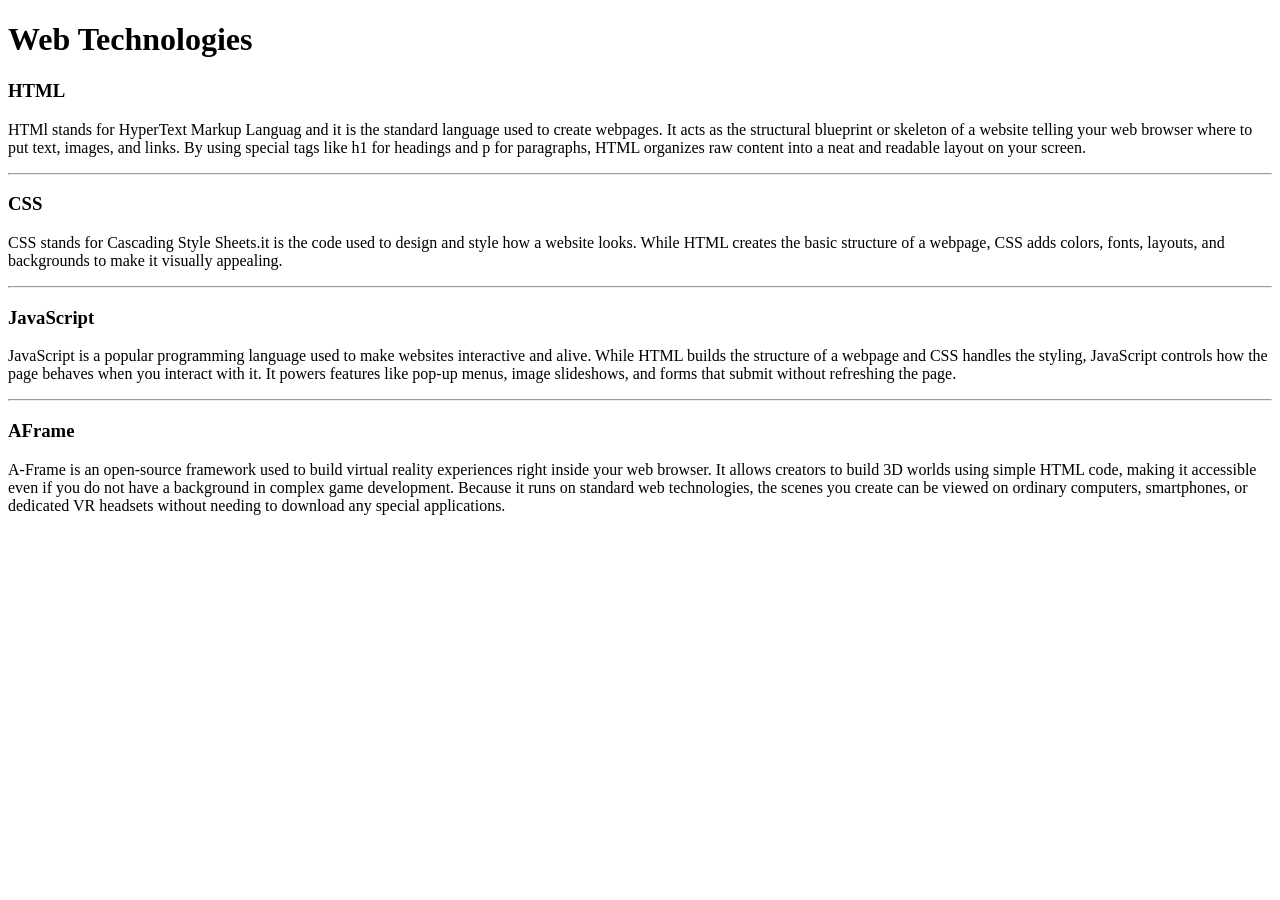
<file: WebDev_Unit1/WDLesson1_1Practical/index.html>
<!DOCTYPE html>
<!-- Lesson 1:How do we display text on a web page?
     Resources 
      https://www.w3schools.com/html/html_intro.asp
      https://www.w3schools.com/tags/tag_hr.asp
      https://www.w3schools.com/tags/tag_hn.asp
      https://www.w3schools.com/tags/tag_p.asp
-->

<html>
  <head>
    <!-- Challenge 1: Change the title of the page to Web Technologies -->
    <title>Web Technologies</title>
  </head>
  <body>
    <!-- Challenge 2: Create a heading, h1 for Web Technologies -->
    <h1> Web Technologies</h1>
    
    <!-- Challenge 3: Create a heading, h3 for HTML -->
    <h3> HTML</h3>
    <!-- Challenge 4: Create a paragraph explaining what is HTML. At least 3 sentences. -->
    <p> HTMl stands for HyperText Markup Languag and it is the standard language used to create webpages. It acts as the structural blueprint or skeleton of a website telling your web browser where to put text, images, and links. By using special tags like h1 for headings and p for paragraphs, HTML organizes raw content into a neat and readable layout on your screen.

    <!-- Challenge 4a: Insert a horizontal rule, hr -->
    <hr>
    
    <!-- Challenge 5: Create a heading, h3 for CSS -->
    <h3> CSS </h3>
    <!-- Challenge 6: Create a paragraph explaining what is CSS.  At least 3 sentences. -->
    <p> CSS stands for Cascading Style Sheets.it is the code used to design and style how a website looks. While HTML creates the basic structure of a webpage, CSS adds colors, fonts, layouts, and backgrounds to make it visually appealing. 
    <!-- Challenge 6a: Insert a horizontal rule, hr -->
    <hr>
    <!-- Challenge 7: Create a heading, h3 for JavaScript -->
    <h3> JavaScript </h3>
    <!-- Challenge 8: Create a paragraph explaining what is JavaScript.  At least 3 sentences. -->
    <p>JavaScript is a popular programming language used to make websites interactive and alive. While HTML builds the structure of a webpage and CSS handles the styling, JavaScript controls how the page behaves when you interact with it. It powers features like pop-up menus, image slideshows, and forms that submit without refreshing the page.</p>
    <!-- Challenge 8a: Insert a horizontal rule, hr -->
    <hr>
    
    <!-- Challenge Bonus: Similar to the concepts above add one more web technology using a heading and paragraph.  Here are some suggestions of concepts: JQuery, Bootstrap, AFrame -->
     <h3> AFrame </h3>
     <p> A-Frame is an open-source framework used to build virtual reality experiences right inside your web browser. It allows creators to build 3D worlds using simple HTML code, making it accessible even if you do not have a background in complex game development. Because it runs on standard web technologies, the scenes you create can be viewed on ordinary computers, smartphones, or dedicated VR headsets without needing to download any special applications.</p>
  </body>
</html>
</file>
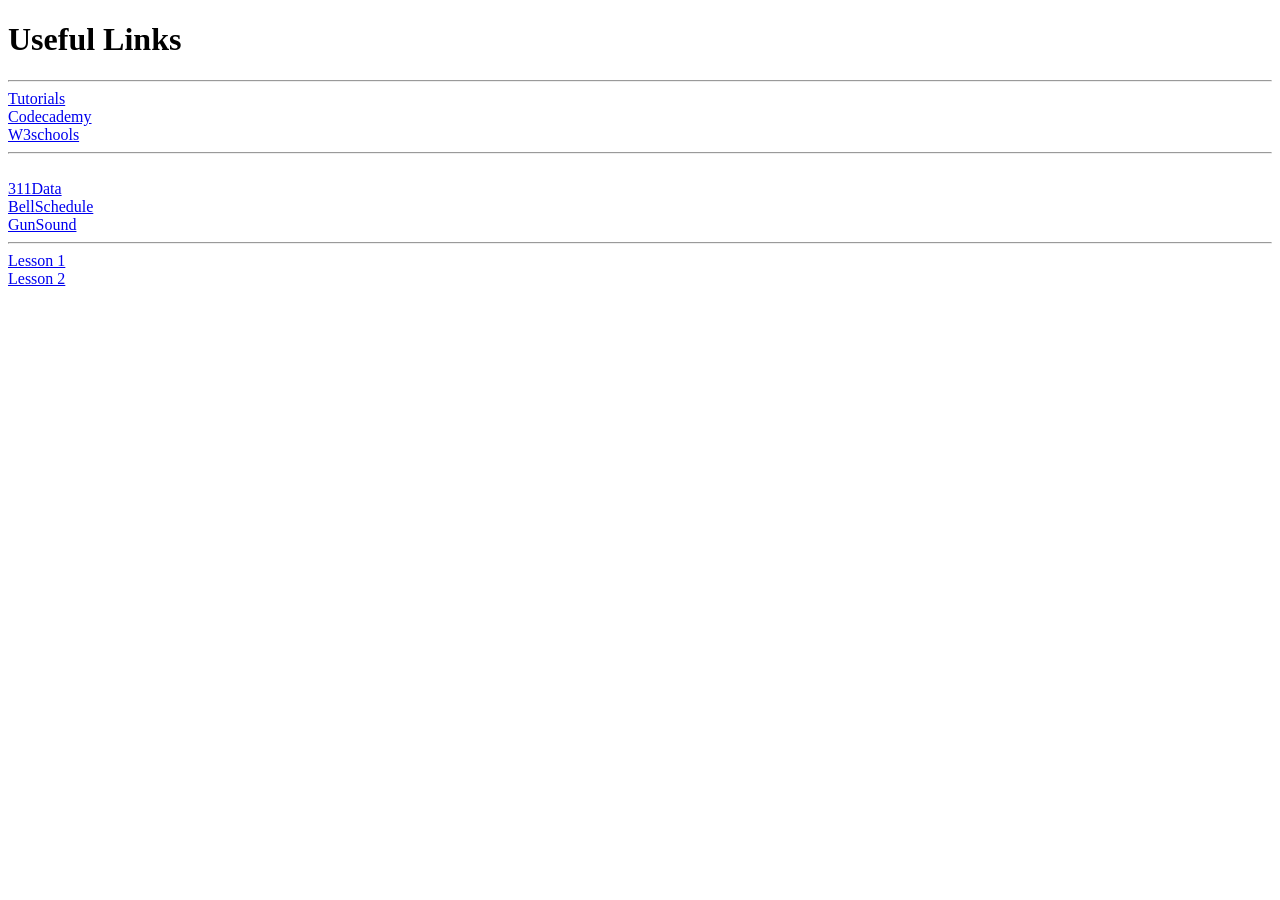
<file: WebDev_Unit1/WDLesson1_3Practical/index.html>
<!DOCTYPE html>
<!-- Lesson 3: How do we hyperlink resources?
<!-- Resources 
      https://www.w3schools.com/html/html_links.asp
      https://www.w3schools.com/tags/tag_a.asp
-->

<html>
  <head>
    <title>Exploring Links</title>
  </head>
  <body>
    <!-- Example of a link to a website 
        <a href="http://www.baysidehighschool.org/"> w3schools </a> 
    -->
    <!-- Challenge 1: Add a heading for "Useful Links". -->
    <h1> Useful Links</h1>
    <!-- Challenge 2: Add a horizontal rule underneath. -->
    <hr>
    <!-- Challenge 3: Create a link to https://www.tutorialspoint.com/ -->
    <a href="https://www.tutorialspoint.com/">Tutorials </a>
    <!-- Challenge 4: Add a break to skip down to the next line -->
    <br>
    <!-- Challenge 5: Create a link to https://www.codecademy.com/ -->
    <a href="https://www.codecademy.com/">Codecademy</a>
    <!-- Challenge 6: Add a break to skip down to the next line -->
    <br>
    <!-- Challenge 7: Create a link to https://www.w3schools.com/ -->
    <a href="https://www.w3schools.com/">W3schools</a>
    <!-- Challenge 8: Add a horizontal rule and break -->
    <hr>
    <br>
    <!-- Example of link to an internal sources 
      <a href="resources/dukenukem.jpg"> Duke Nukem </a> <br>
    -->
    <!-- Challenge 9: Create links for the rest of the items located in resources -->
    <a href="resources/311Data.js"> 311Data </a> <br>
    <a href="resources/BellSchedule.pdf"> BellSchedule</a> <br>
    <a href="resources/GUN.WAV"> GunSound</a> <br>
    <hr>
    
  <!-- Challenge Bonus: Create links to your Lesson 1 and Lesson 2 Activities.  Hint: Use the same link that you posted in Google Classroom for the submission of each Lesson Activity -->
   <a href="https://andrewc579.github.io/WebDev/WebDev_Unit1/WDLesson1_1Practical/index.html"> Lesson 1</a> <br>  
   <a href="https://andrewc579.github.io/WebDev/WebDev_Unit1/WDLesson1_2Practical/index.html"> Lesson 2</a>
  </body>
</html>
</file>
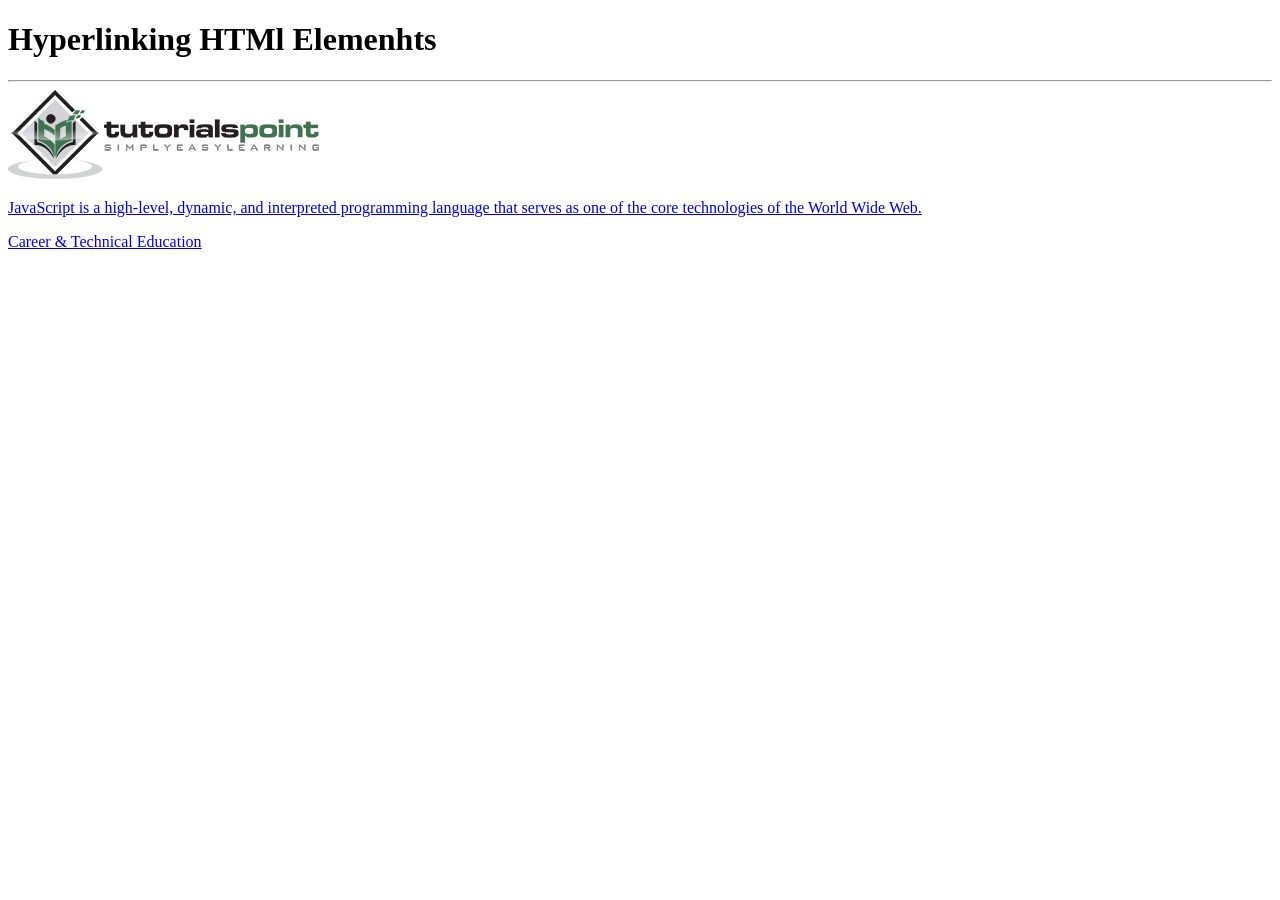
<file: WebDev_Unit1/WDLesson1_4Practical/index.html>
<!DOCTYPE html>
<!-- WD Lesson 1.4: How can we make HTML Elements into hyperlinks? -->
<!-- Resources 
      https://www.w3schools.com/html/html_links.asp
      https://www.w3schools.com/tags/tag_a.asp
-->

<html>
  <head>
    <title>Exploring Links II</title>
  </head>
  <body>
    <!-- Example of an HTML Element as a link to a website that opens in a new tab
    <a href="https://www.w3schools.com/" target="_blank"> 
      <img src="w3schools.jpg" height="100">
    </a>
    --> 
    <!-- Challenge 1: Add a heading with "Hyperlinking HTML Elements" followed by a horizontal rule-->
    <h1>Hyperlinking HTMl Elemenhts</h1>
    <hr>

    <!-- Challenge 2: Add the image for tutorialpoints that is stored locally and make it
     a hyperlink to  https://www.tutorialspoint.com/ that will open in a new tab -->
     <a href="https://www.tutorialspoint.com/" target="_blank">
      <img src="tutorialpoint.png">
     </a>

    <!-- Challenge 3: Add a paragraph describing JavaScript and make the paragraph a hyperlink to 
     https://javascript.info/ that will open in the SAME tab.-->
     <a href="https://javascript.info/" target="_self">
      <p> JavaScript is a high-level, dynamic, and interpreted programming language that serves as one of the core technologies of the World Wide Web.</p>
     </a>

    <!-- Challenge 4: Add an <h2> for "Career & Technical Education" and make the heading a hyperlink to 
      the cte.html file which is stored internally in the folder.  
      Note: You can link to other web pages.  This is how websites are created! -->
      <a href="cte.html"
        <h2>Career & Technical Education</h2>
      </a>
    <!-- Challenge Bonus:  Complete all the challenges located in cte.html.  
     Note: Click on cte.html to open the html file and start editing. -->
  </body>
</html>
</file>
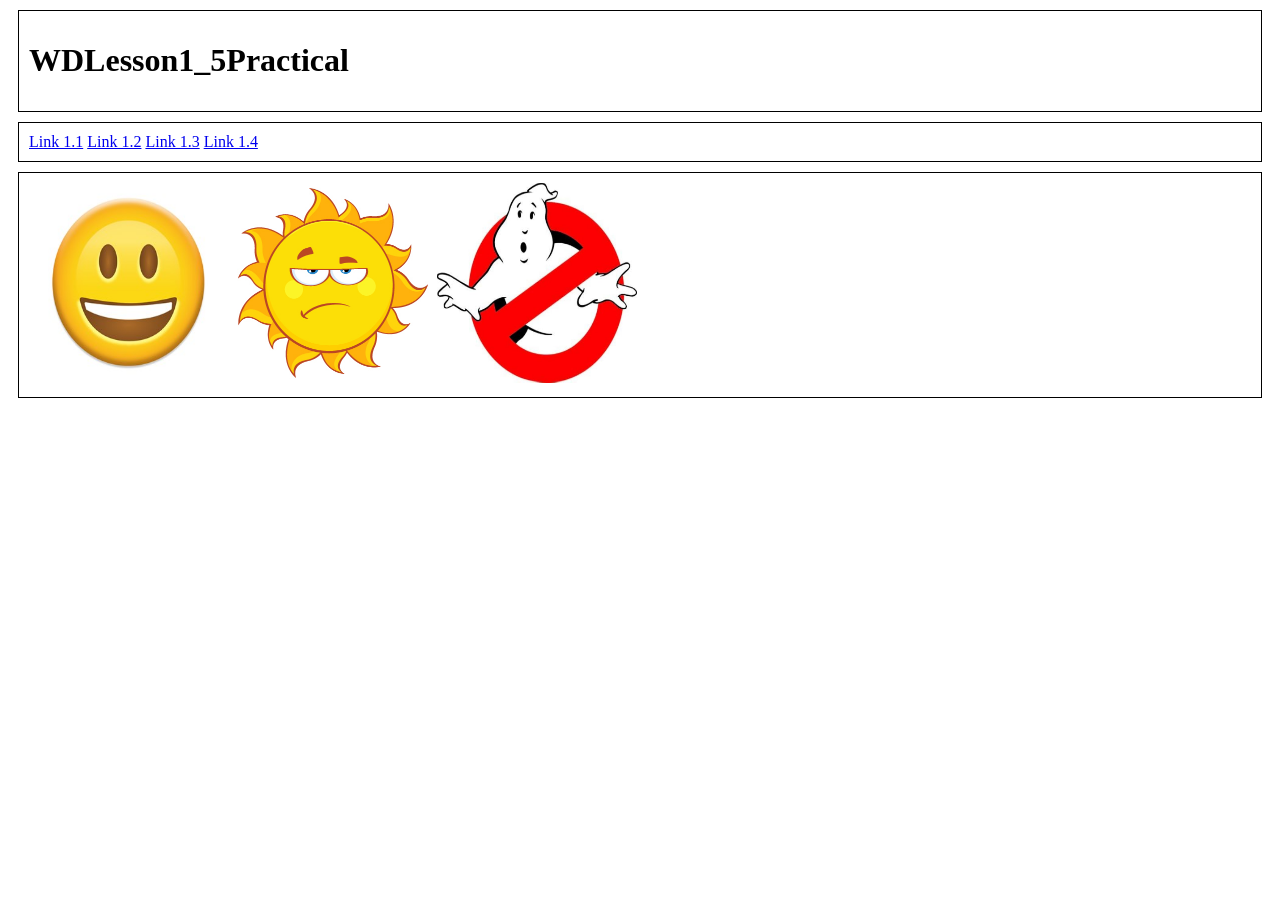
<file: WebDev_Unit1/WDLesson1_5Practical/index.html>
<!DOCTYPE html>
<!-- WD Lesson 1.5: How can we group elements on a page? -->
<!-- Resources 
      https://www.w3schools.com/html/html_blocks.asp
-->
<html>
  <head>
    <title>Exploring Containers</title>
    <link href="style.css" rel="stylesheet" type="text/css" />
  </head>
  <body>
    <!-- Challenge 1: Add the necessary containers to create each of the section shown in WDLesson1_5PracticalDiagram.png -->
    <div>
      <h1>WDLesson1_5Practical</h1>
    </div>
    <div>
      <a href="https://github.com/AndrewC579/WebDev/blob/main/WebDev_Unit1/WDLesson1_1Practical/index.html">Link 1.1</a>
      <a href="https://github.com/AndrewC579/WebDev/blob/main/WebDev_Unit1/WDLesson1_2Practical/index.html">Link 1.2</a>
      <a href="https://github.com/AndrewC579/WebDev/blob/main/WebDev_Unit1/WDLesson1_3Practical/index.html">Link 1.3</a>
      <a href="https://github.com/AndrewC579/WebDev/blob/main/WebDev_Unit1/WDLesson1_4Practical/index.html"> Link 1.4</a>
    </div>
    <div>
      <img src="images/face.jpg" height="200" width="200">
      <img src="images/sun.jpg" height="200" width="200">
      <img src="images/sign.jpg" height="200" width="200">
    </div>
    <!-- Challenge 2: Within each container created, add the HTML elements specified in WDLesson1_5PracticalDiagram.png
         Note: Images for the last container are stored in the images folder.  Make the images the same height -->

  </body>
</html>
</file>
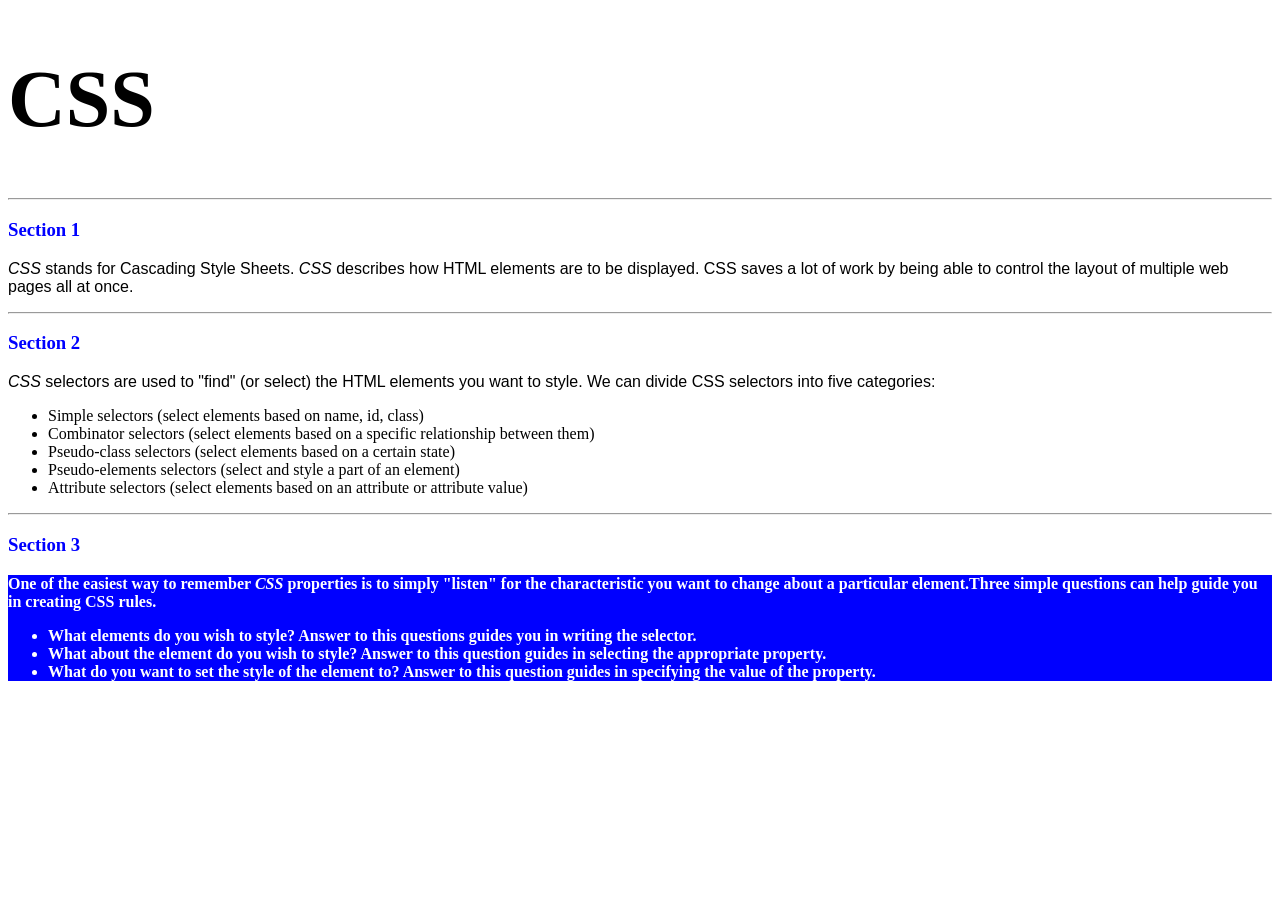
<file: WebDev_Unit2/WDLesson2_1Practical/index.html>
<!DOCTYPE html>
<!-- WD Lesson 2.1: What is CSS? -->
<!-- Resources 
      https://www.w3schools.com/css/css_intro.asp
-->
<html>
  <head>
    <title>Edxploring CSS</title>
    <link href="style.css" rel="stylesheet" type="text/css" />
  </head>
  <body>
    <!-- All Challenges are in style.css -->
    <h1> CSS </h1>
    <hr>
    <h3>Section 1</h3>
    <p><span>CSS</span> stands for Cascading Style Sheets. <span>CSS</span> describes how HTML elements are to be displayed. CSS saves a lot of work by being able to control the layout of multiple web pages all at once.
    </p>
    <hr>
    <h3>Section 2</h3>
    <p>
      <span>CSS</span> selectors are used to "find" (or select) the HTML elements you want to style. We can divide CSS selectors into five categories:
        <ul>
          <li>Simple selectors (select elements based on name, id, class)</li>
          <li>Combinator selectors (select elements based on a specific relationship between them)</li>
          <li>Pseudo-class selectors (select elements based on a certain state)</li>
          <li>Pseudo-elements selectors (select and style a part of an element)</li>
          <li>Attribute selectors (select elements based on an attribute or attribute value)</li>
        </ul>
    </p>
    <hr>
    <h3>Section 3</h3>
    <div>
      One of the easiest way to remember <span>CSS</span> properties is to simply "listen" for the characteristic you want to change about a particular element.Three simple questions can help guide you in creating CSS rules.
        <ul>
          <li>What elements do you wish to style?  Answer to this questions guides you in writing the selector.</li>
          <li>What about the element do you wish to style?  Answer to this question guides in selecting the appropriate property.</li>
          <li>What do you want to set the style of the element to?  Answer to this question guides in specifying the value of the property.</li>
        </ul>
    </div>
  </body>
</html>
</file>
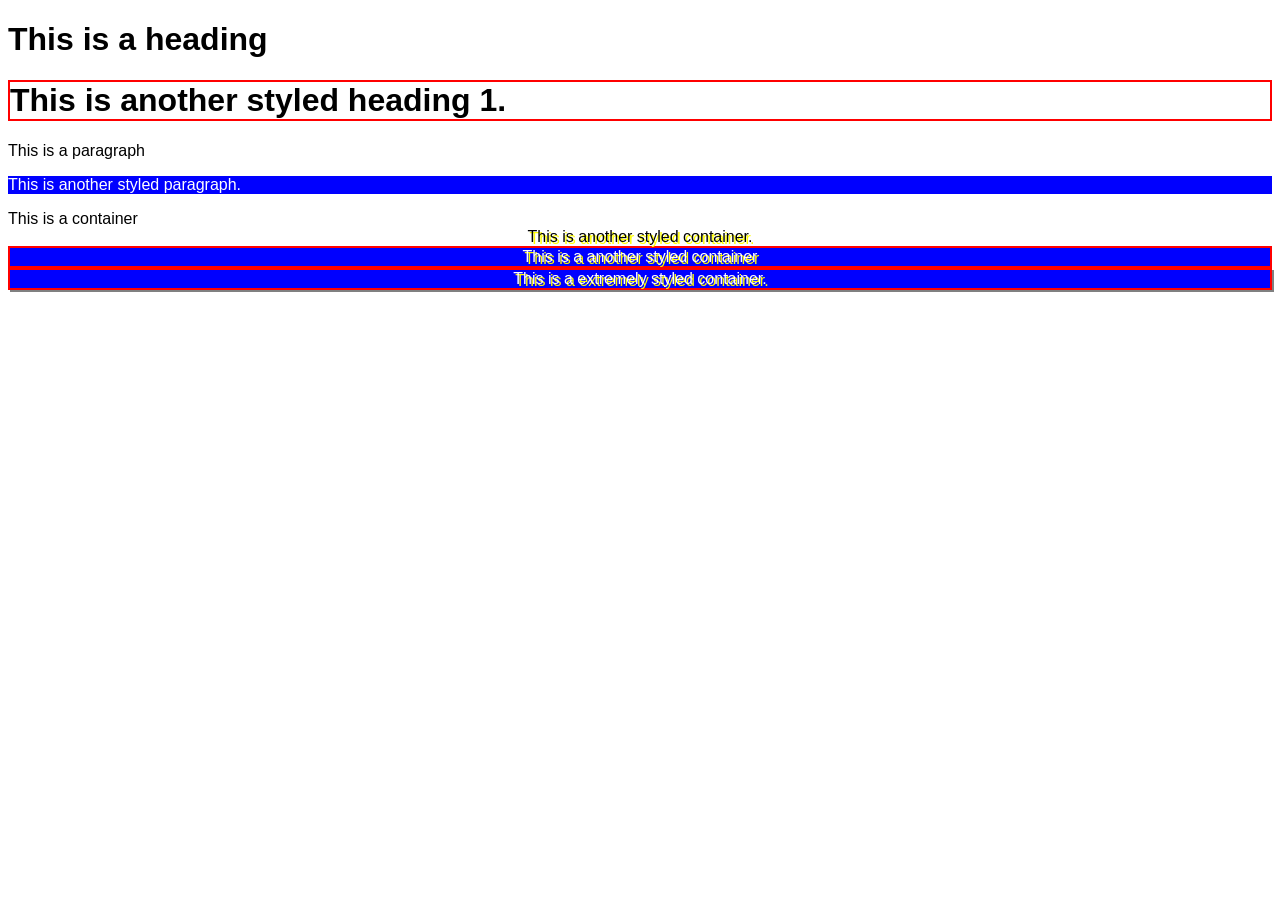
<file: WebDev_Unit2/WDLesson2_2Practical/index.html>
<!DOCTYPE html>
<!-- WD Lesson 2.2: How do we style groups of elements?-->
<!-- Resources 
      https://www.w3schools.com/css/default.asp 
      https://www.w3schools.com/css/css_selectors.asp 
-->
<html>
  <head>
    <title>Exploring Class Selectors</title>
    <link href="style.css" rel="stylesheet" type="text/css" />
  </head>
  <body>
    
    <h1>This is a heading</h1>
    <h1 class="highlight">This is another styled heading 1.</h1>
    <!-- Challenge 1: Create another heading 1 with the text "This is another styled heading 1."
         Add a class of "highlight" to the heading 1-->
    

    <p> This is a paragraph </p>
    <p class="info">This is another styled paragraph.</p>
    <!-- Challenge 2: Create another paragraph with the text "This is another styled paragraph."
         Add a class of "info" to the paragraph-->
    

    <div> This is a container </div>
    <div class="special">This is another styled container.</div>
    <!-- Challenge 3: Create another container with the text "This is another styled container."
         Add a class of "special" to the container-->
         
    
    
    <!-- Challenge 4: Give the container below a class of info, highlight and special-->
    <div class="info highlight special"> This is a another styled container </div>
   
    
    <!-- Challenge Bonus: Give the container below a class of info, highlight, special and shadow-->
    <div class="info highlight special shadow"> This is a extremely styled container. </div> 
    
    <!-- All other Challenges are in style.css -->
  </body>
</html>
</file>
<file: WebDev_Unit1/WDLesson1_5Practical/style.css>
div, span{
    border:1px solid black;
    padding:10px;
    margin:10px;
}
</file>
<file: WebDev_Unit2/WDLesson2_1Practical/style.css>
/* Comments in CSS are created like this. Notice the slash asterisk at the beginning and end */


/* Basic Structure of a CSS rule
selector{
  property: value;
}
*/


/* Challenge 1: Change color of the text for all the headings size 3 to blue */
h3{
  color:blue;
}

/* Challenge 2: Change the size for the font for all headings size 1 to 60pt */
h1{
  font-size: 60pt;
}     
/* Challenge 3: Change the style of the font for all spans to italic */
span{
  font-style:italic;
}
/* Challenge 4: Change the family of font being used for all paragraphs to "Arial" */
p{
  font-family:Arial;
}
/* Challenge 5: Change the family of font being used for all lists to "Comic Sans MS".  What element creates a list? */
li{
  font-family:"Comic Sans MS";
}
/* Chalenge 6: Change the background color of the div to blue, color of the text to white and the weight of the font to bold.*/
div{
  background-color:blue;
  color:white;
  font-weight:bold;
}     

/* Hint:  You can specify several CSS rules for one element by separating the rules with semi-colons. Look at some examples on w3schools */
</file>
<file: WebDev_Unit2/WDLesson2_2Practical/style.css>
/* Basic Structure of a CSS rule using classes

.class{
  property: value;
}
*/

/* Challenge 5: Change the family of all elements to Arial */
*{
  font-family: Arial;
}
/* Challenge 6: Change the background color to blue, the color of the text to white for all elements 
with a class of "info" */
.info{
  background-color: blue;
  color:white;
}
/* Challenge 7: Add a border of 2px solid red for all elements with a class of "highlight" */
.highlight{
  border: 2px solid red;
}
/* Challenge 8: Align the text in the center and drop a shadow on the text of 2px 2px yellow  for 
all elements with a class of "special"
*/
.special{
  text-align: center;
  text-shadow: 2px 2px yellow;
}
/* Challenge Bonus: Create a CSS rule for a class named "shadow".  
Apply a shadow to the box around the elements that is 2px 2px  gray. */ 
.shadow{
  box-shadow: 2px 2px gray;
}
</file>
